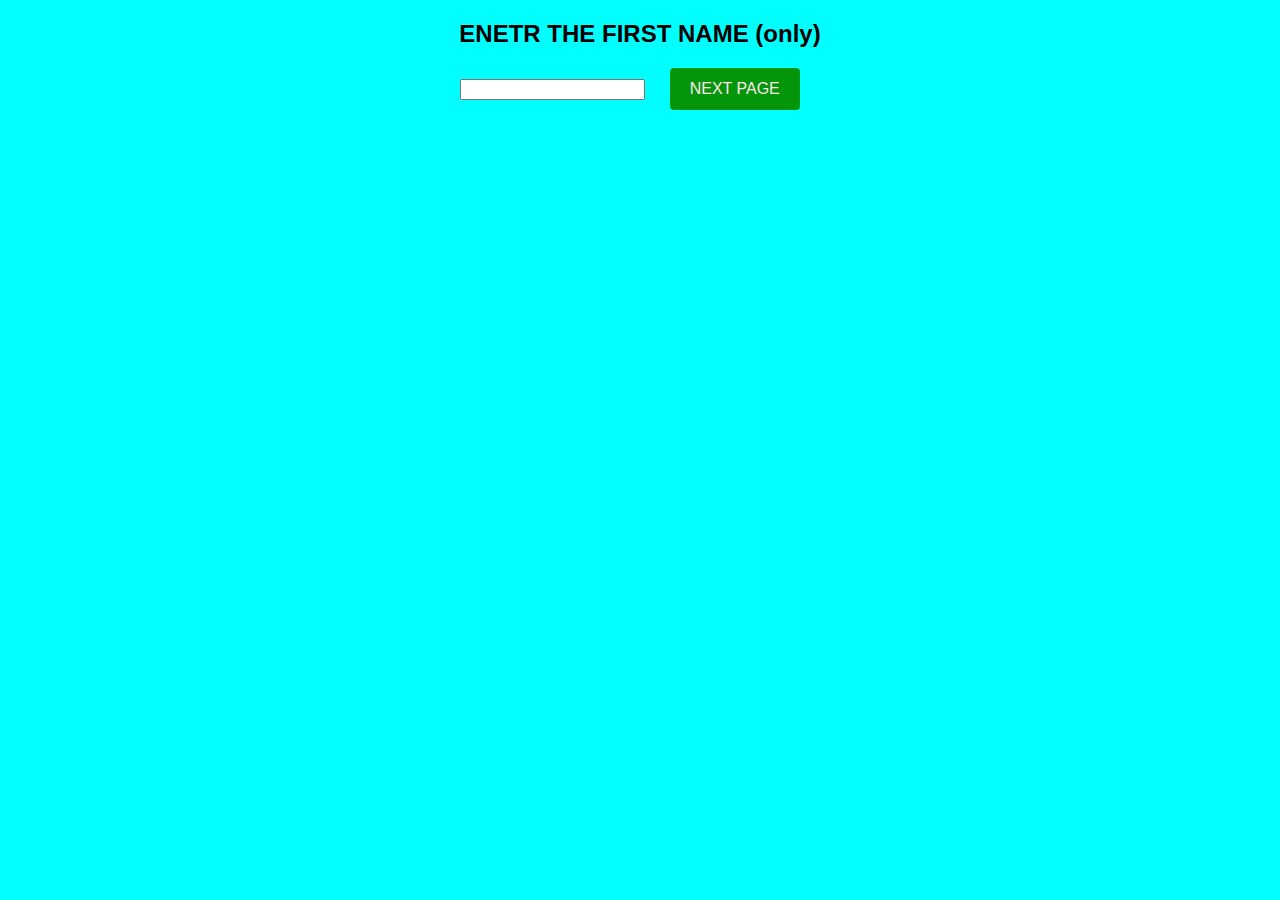
<file: index.html>
<!DOCTYPE html>
<html>

<head>
    <meta name="viewport" content="width=device-width,initial-scale=1">

    <title>Kamleshlodhi1119</title>
    <style>
        body {
            font-family: Arial, sans-serif;
            background-color: aqua;
            text-align: center;
            background-image: url("https://github.com/Kamleshlodhi1119/Smily/blob/main/WhatsApp%20Image%202023-04-09%20at%2010.46.28%20AM%20(1).jpeg?raw=true ");
            background-size: 700px 1000px;
            background-repeat: no-repeat;
            background-position: center center;
        }
        
        input[type=text] {
            padding: 8px;
            border: 2px solid #5a1010;
            border-radius: 4px;
            box-sizing: border-box;
            font-size: 16px;
            margin-top: 20px;
        }
        
        button {
            background-color: #05950a;
            color: rgb(249, 234, 234);
            padding: 12px 20px;
            border: none;
            border-radius: 4px;
            cursor: pointer;
            font-size: 16px;
            margin-inline: 20px;
        }
        
        #nameDisplay {
            font-size: 24px;
            font-weight: bold;
            margin-top: 20px;
            color: #fa1f4b;
        }
    </style>
</head>

<body>
    <h2> ENETR THE FIRST NAME (only)</h2>
    <input type="text " id="nameInput ">
    <button onclick="displayName() " aria-placeholder="name ">NEXT PAGE</button>
    <div id="nameDisplay "></div>

    <script>
        function displayName() {
            var name = document.getElementById("nameInput ").value.trim().toLowerCase();

            if (name === "sachin") {
                alert("Happy Birthday. Sachin🥳 🎊 You are absolutely amazing! 🎈🎁🍾🥂 🌺🍹 👉👉click ok to visit next page👈👈 ")
                window.location.href = "index0.html ";
            } else {
                var k =
                    document.getElementById("nameDisplay ").innerHTML = "Hello " + name + " ! this page not for you \n THANKS FOR VISIT<br> " +
                    "if you thing this is mistake!\n Re - Enter name(first name only).\n ";

            }
        }
    </script>
</body>

</html>

</html>
</file>
